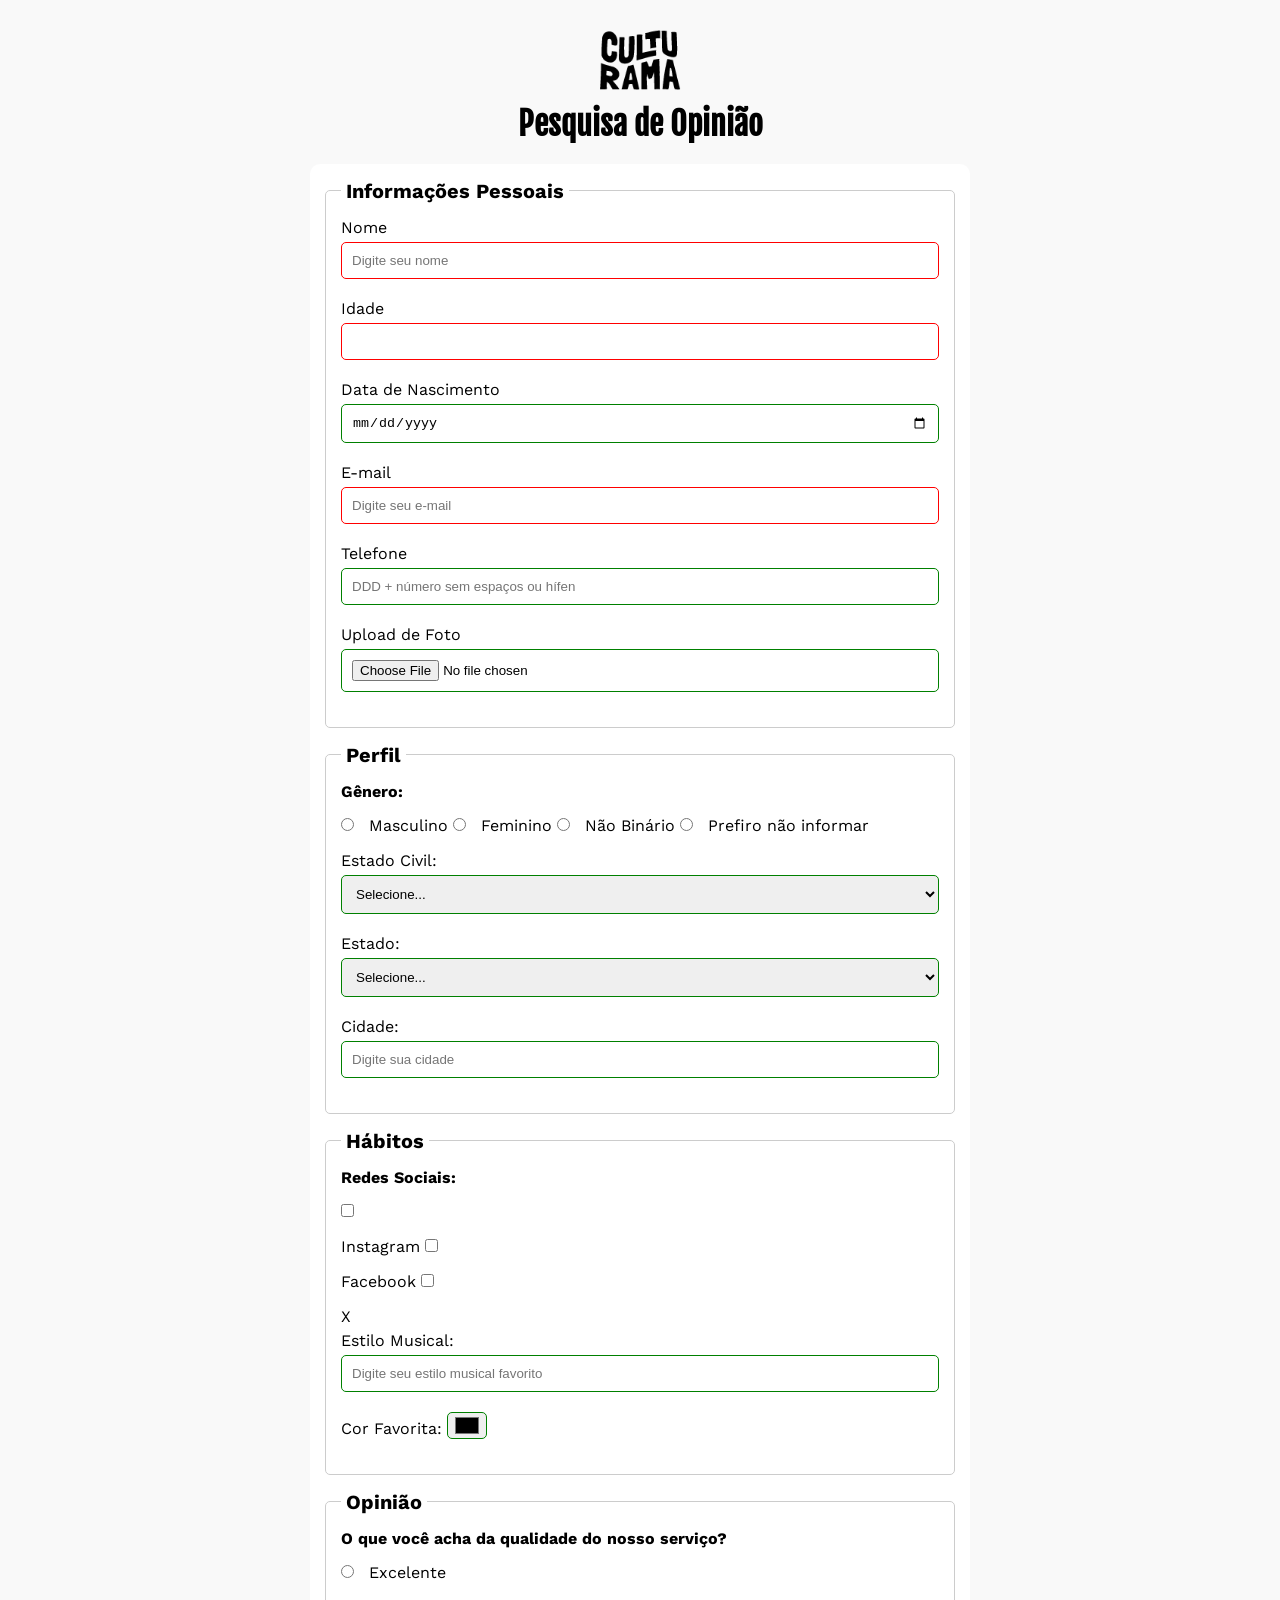
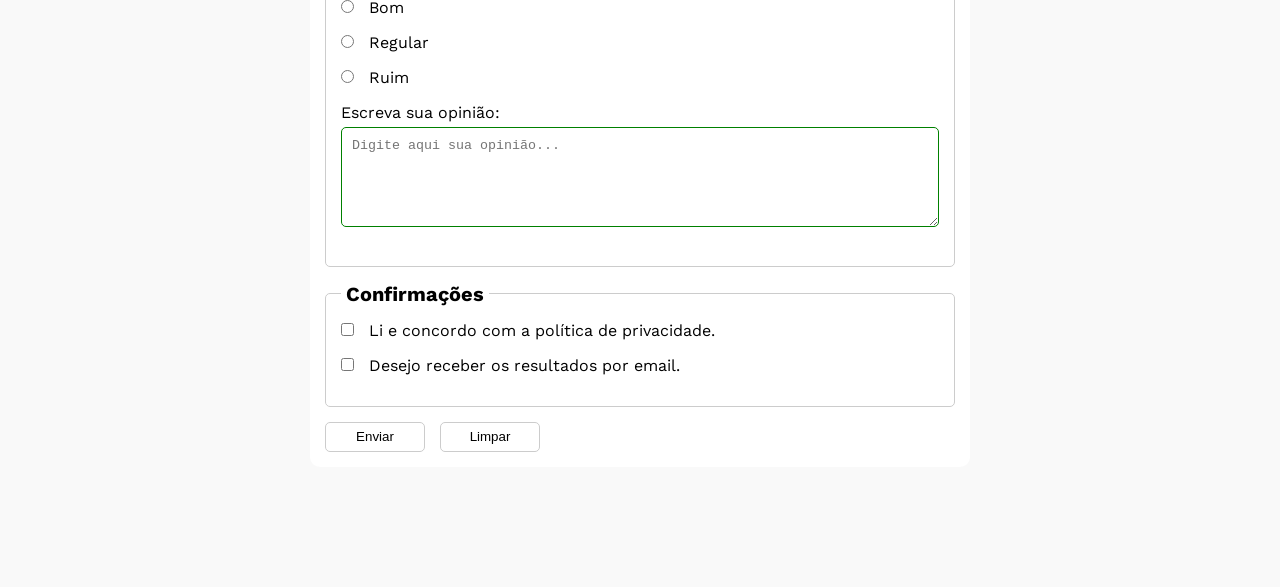
<file: index.html>
<!DOCTYPE html>
<html lang="pt-BR">

<head>
    <meta charset="UTF-8">
    <meta name="viewport" content="width=device-width, initial-scale=1.0">
    <link rel="icon" href="culturama-favico.png">
    <link rel="stylesheet" href="css/style.css">
    <link rel="preconnect" href="https://fonts.googleapis.com">
    <link rel="preconnect" href="https://fonts.gstatic.com" crossorigin>
    <link href="https://fonts.googleapis.com/css2?family=Fjalla+One&family=Work+Sans&display=swap" rel="stylesheet">
    <title>Pesquisa Culturama</title>
</head>

<body>
    <main>
    <header>
        <img src="img/logo-culturama.png" alt="Logo da Culturama" width="150">
        <h1>Pesquisa de Opinião</h1>
    </header>
        <section>
        <form action="sucesso.html" method="get">
            <fieldset>
                <!--DADOS PESSOAIS-->
                <legend>Informações Pessoais</legend>

                <label for="userName">Nome</label>
                <input id="userName" type="text" name="userName" placeholder="Digite seu nome" required>
                <br>

                <label for="userAge">Idade</label>
                <input id="userAge" type="number" name="userAge" min="12" max="100" required>
                <br>


                <label for="birthDate">Data de Nascimento</label>
                <input id="birthDate" type="date" name="birthDate">
                <br>


                <label for="userEmail">E-mail</label>
                <input id="userEmail" type="email" name="userEmail" placeholder="Digite seu e-mail" required>
                <br>

                <label for="userPhone">Telefone</label>
                <input id="userPhone" type="tel" name="userPhone" pattern="[0-9]{11}" placeholder="DDD + número sem espaços ou hífen">
                <br>

                <label for="userPhoto">Upload de Foto</label>
                <input id="userPhoto" type="file" accept="image/*" name="userPhoto">
                <br>
            </fieldset>

            <fieldset>
                <legend>Perfil</legend>

                <p>Gênero:</p>
                <input type="radio" name="userGender" value="Masculino" id="male">
                <label for="male">Masculino</label>
                <input type="radio" name="userGender" value="Feminino" id="female">
                <label for="female">Feminino</label>
                <input type="radio" name="userGender" value="non-binary" id="non-binary">
                <label for="non-binary">Não Binário</label>
                <input type="radio" name="userGender" value="notInformed" id="notInformed">
                <label for="notInformed">Prefiro não informar</label>
                <br>

                <label for="maritalStatus">Estado Civil:</label>
                <select id="maritalStatus" name="maritalStatus">
                    <option value="notInformed">Selecione...</option>
                    <option value="casado">Casado</option>
                    <option value="solteiro">Solteiro</option>
                    <option value="divorciado">Divorciado</option>
                    <option value="viuvo">Viúvo</option>
                </select>

                <label for="userState">Estado:</label>
                <select id="userState" name="userState" required>
                    <option value="notInformed">Selecione...</option>
                    <option value="AC">Acre</option>
                    <option value="AL">Alagoas</option>
                    <option value="AP">Amapá</option>
                    <option value="AM">Amazonas</option>
                    <option value="BA">Bahia</option>
                    <option value="CE">Ceará</option>
                    <option value="DF">Distrito Federal</option>
                    <option value="ES">Espirito Santo</option>
                    <option value="GO">Goiás</option>
                    <option value="MA">Maranhão</option>
                   
                </select>

                <label for="userCity">Cidade:</label>
                <input id="userCity" type="text" name="userCity" autocomplete="address-level2" placeholder="Digite sua cidade">



            </fieldset>

            <fieldset>  
                <legend>Hábitos</legend>
                <p>Redes Sociais:</p>
                <input type="checkbox" name="social" value="instagram" id="instagram">
                <br>
                <label for="instagram">Instagram</label>
                <input type="checkbox" name="social" value="facebook" id="facebook">
                <br>
                <label for="facebook">Facebook</label>
                <input type="checkbox" name="social" value="x" id="x">
                <br>
                <label for="x">X</label>
                <br>
                <label for="musicStyle">Estilo Musical:</label>
                <input list="styleTypes" id="musicStyle" type="text" name="musicStyle" placeholder="Digite seu estilo musical favorito">
                <datalist id="styleTypes">
                    <option value="Rock">
                    <option value="Pop">
                    <option value="Hip Hop">
                    <option value="Eletrônica">
                    <option value="Sertanejo">
                </datalist>
                <br>
                <label for="favoriteColor">Cor Favorita:</label>
                <input id="favoriteColor" type="color" name="userFavoriteColor">

            </fieldset>
            <fieldset>
                <legend>Opinião</legend>
                <p>O que você acha da qualidade do nosso serviço?</p>
                <input type="radio" name="serviceQuality" value="Excelente" id="excellent">
                <label for="excellent">Excelente</label> <br>
                <input type="radio" name="serviceQuality" value="Bom" id="good">
                <label for="good">Bom</label> <br>
                <input type="radio" name="serviceQuality" value="Regular" id="regular">
                <label for="regular">Regular</label> <br>  
                <input type="radio" name="serviceQuality" value="Ruim" id="bad">
                <label for="bad">Ruim</label> <br>

                <label for="userComments">Escreva sua opinião:</label>
                <textarea id="userComments" name="userComments" rows="4" cols="50" placeholder="Digite aqui sua opinião..."></textarea>

            </fieldset>

            <fieldset>
                <legend>Confirmações</legend>
                <input type="checkbox" name="privacyPolicy" id="privacyPolicy" value="accepted" required>
                <label for="privacyPolicy">Li e concordo com a política de privacidade.</label> <br>

                <input type="checkbox" name="userGetResult" id="getResult" value="accepted">
                <label for="getResult">Desejo receber os resultados por email.</label> <br>

            </fieldset>

            <button type="submit">Enviar</button>
            <button type="reset">Limpar</button>


        </form>
    </section>
    </main>

</body>

</html>
</file>
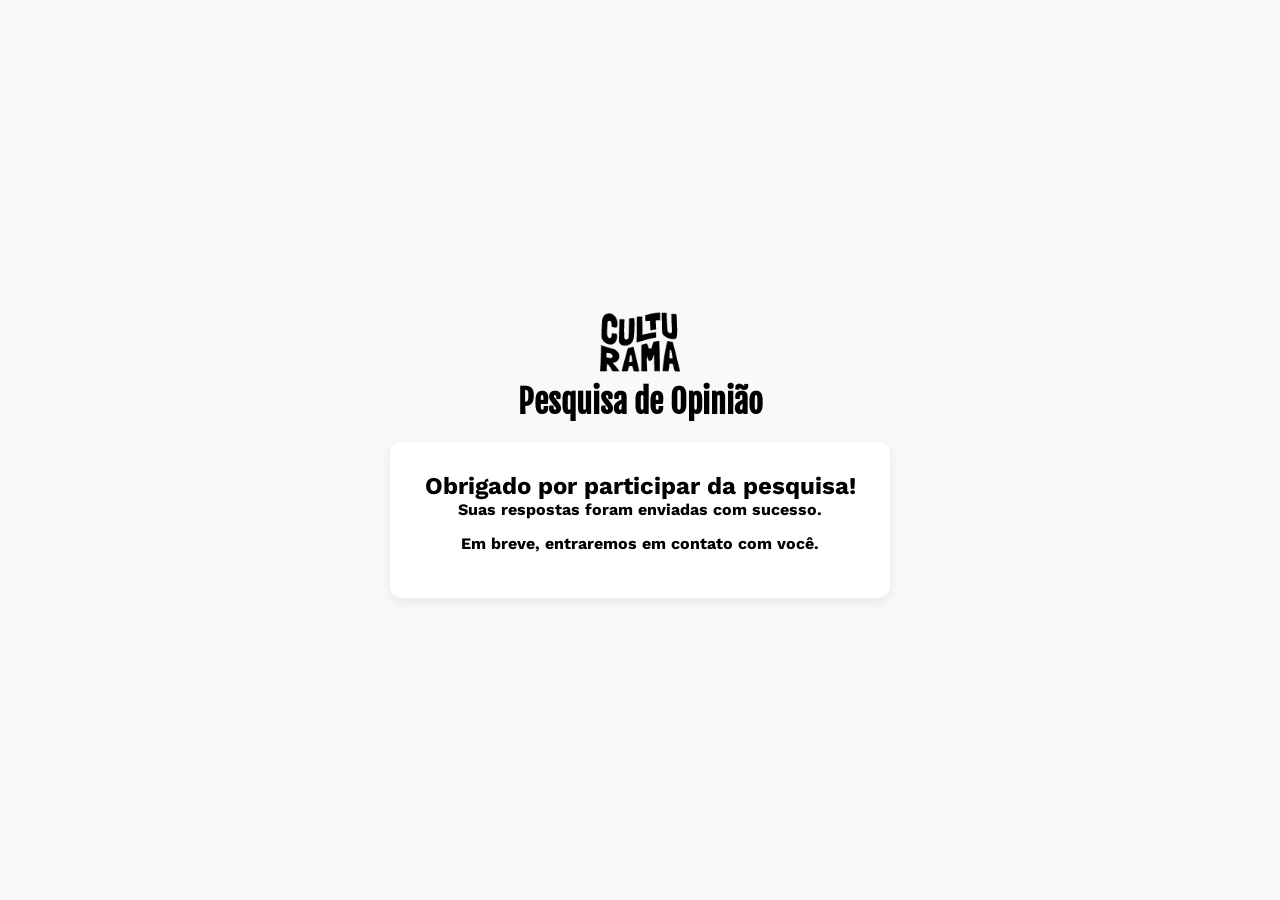
<file: sucesso.html>
<head>
    <meta charset="UTF-8">
    <meta name="viewport" content="width=device-width, initial-scale=1.0">
    <link rel="icon" href="culturama-favico.png">
    <link rel="stylesheet" href="css/style.css">
    <link rel="preconnect" href="https://fonts.googleapis.com">
    <link rel="preconnect" href="https://fonts.gstatic.com" crossorigin>
    <link href="https://fonts.googleapis.com/css2?family=Fjalla+One&family=Work+Sans&display=swap" rel="stylesheet">
    <title>Pesquisa Culturama</title>
</head>
<body>
    <main class="success-page">
    <header>
        <img src="img/logo-culturama.png" alt="Logo da Culturama" width="150">
        <h1>Pesquisa de Opinião</h1>
    </header>
        <section>
            <h2>Obrigado por participar da pesquisa!</h2>
            <p>Suas respostas foram enviadas com sucesso.</p>
            <p>Em breve, entraremos em contato com você.</p>
        </section>
    </main>
</file>
<file: css/style.css>
* {
    margin: 0;
    padding: 0;
    box-sizing: border-box;
}
body {
    font-family: 'Work Sans', sans-serif;
    background-color: #f9f9f9;
    /* color: #333; */  
    /*line-height: 1.6;*/
}
main {
    width: 100%;
    max-width: 700px;
    margin: 0 auto;
    padding: 20px;
}

.success-page {
    min-height: 100vh;
    display: flex;
    flex-direction: column;
    align-items: center;
    justify-content: center;
    text-align: center;
}

header{
    text-align: center;
    margin-bottom: 20px;
}

h1{
    font-family:"Fjalla One", sans-serif;
}

.success-page section {
    width: 100%;
    max-width: 500px;
    background-color: #ffffff;
    padding: 30px 20px;
    border-radius: 12px;
    box-shadow: 0 4px 12px rgba(0, 0, 0, 0.08);
}
form{
    background-color: #ffffff;
    padding: 15px;
    border-radius: 10px;
    margin-bottom: 100px;
}
fieldset{
    border: 1px solid #cccccc;
    border-radius: 5px;
    padding: 15px;
    margin-bottom: 15px;
}
legend{
    font-weight: bold;
    font-size: 20px;
    padding: 0 5px;
}

label{
    display: inline-block;
    margin-bottom: 5px;
}

p{
    margin-bottom: 15px;
    font-weight: bold;
}

img{
    max-width: 100px;
}
input, select, textarea{
    width: 100%;
    padding: 10px;
    margin-bottom: 20px;
    border: 1px solid #cccccc;
    border-radius: 5px;
}
textarea{
    min-height: 100px;
}

input[type="radio"], input[type="checkbox"]{
    width: auto;
    margin-right: 10px;
}

input[type="color"]{
    width: 40px;
    padding: 0 5px;
}

input:invalid, select:invalid, textarea:invalid {
    border-color: red;
}
input:valid, select:valid, textarea:valid {
    border-color: green;
}
button {
    width: 100px;
    height: 30px;
    margin-right: 10px;
    background-color: #FFFFFF;
    border: 1px solid #cccccc;
    border-radius: 5px;
    cursor: pointer;
}
button[type="submit"]:hover {
    background-color: #4CAF50;
    color: white;
}
button[type="reset"]:hover {
    background-color: orangered;
    color: white;
}
</file>
